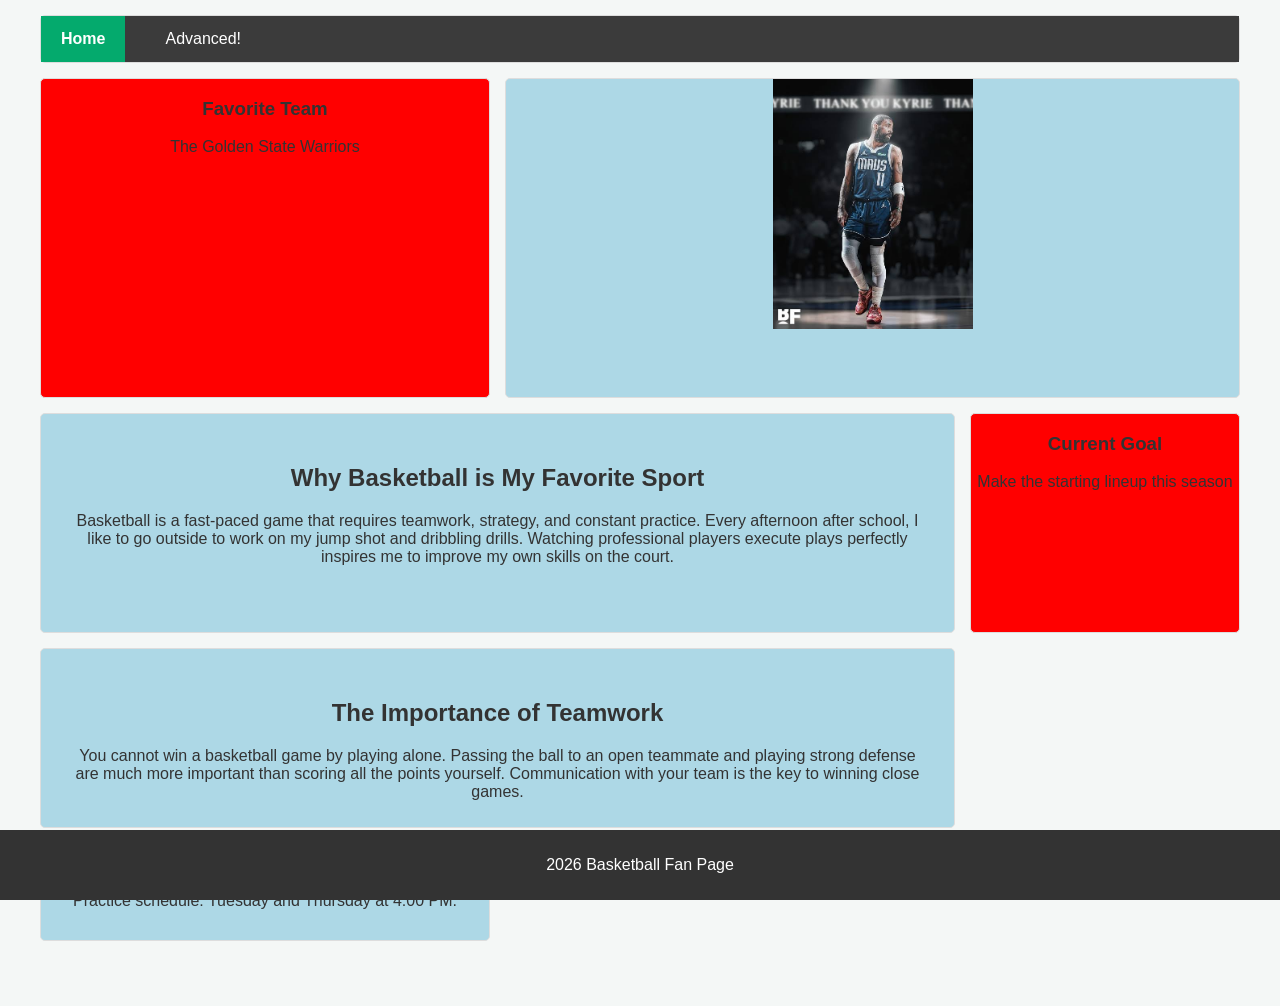
<file: index.html>
<!DOCTYPE html>
<html lang="en">

<head>
    <meta charset="UTF-8">
    <meta name="viewport" content="width=device-width, initial-scale=1.0">
    <title>Day09: CSS Grid - Basketball Edition</title>
    <link rel="stylesheet" href="css/style.css">
    <style>
        .footer {
            position: fixed;
            left: 0;
            bottom: 0;
            width: 100%;
            background-color: #333;
            color: white;
            text-align: center;
            padding: 10px 0;
        }

        body {
            padding-bottom: 50px;
        }
    </style>
</head>

<body>
    <div class="marine-grid-container">
        <div class="nav-menu grid-item">
            <nav>
                <ul>
                    <li><a class="active" href="index.html">Home</a></li>
                    <li><a href="advanced.html">Advanced!</a></li>
                </ul>
            </nav>
        </div>
        <div class="grid-item main-img">
            <img class="image1" src="Images/images.jpg" alt="Basketball Hoop">
        </div>

        <div class="grid-item main1">
            <h2>Why Basketball is My Favorite Sport</h2>
            <p>Basketball is a fast-paced game that requires teamwork, strategy, and constant practice. Every afternoon
                after school, I like to go outside to work on my jump shot and dribbling drills. Watching professional
                players execute plays perfectly inspires me to improve my own skills on the court.</p>
        </div>

        <div class="grid-item main2">
            <h2>The Importance of Teamwork</h2>
            <p>You cannot win a basketball game by playing alone. Passing the ball to an open teammate and playing
                strong defense are much more important than scoring all the points yourself. Communication with your
                team is the key to winning close games.</p>
        </div>

        <div class="grid-item sidecontent">
            Side Content<br>Practice schedule: Tuesday and Thursday at 4:00 PM.
        </div>

        <div class="grid-item support1" style="background-color: red;">
            <h3>Favorite Team</h3>
            <p>The Golden State Warriors</p>
        </div>

        <div class="grid-item support2" style="background-color: red;">
            <h3>Current Goal</h3>
            <p>Make the starting lineup this season</p>
        </div>
    </div>

    <div class="footer">
        <p>2026 Basketball Fan Page</p>
    </div>
</body>

</html>
</file>
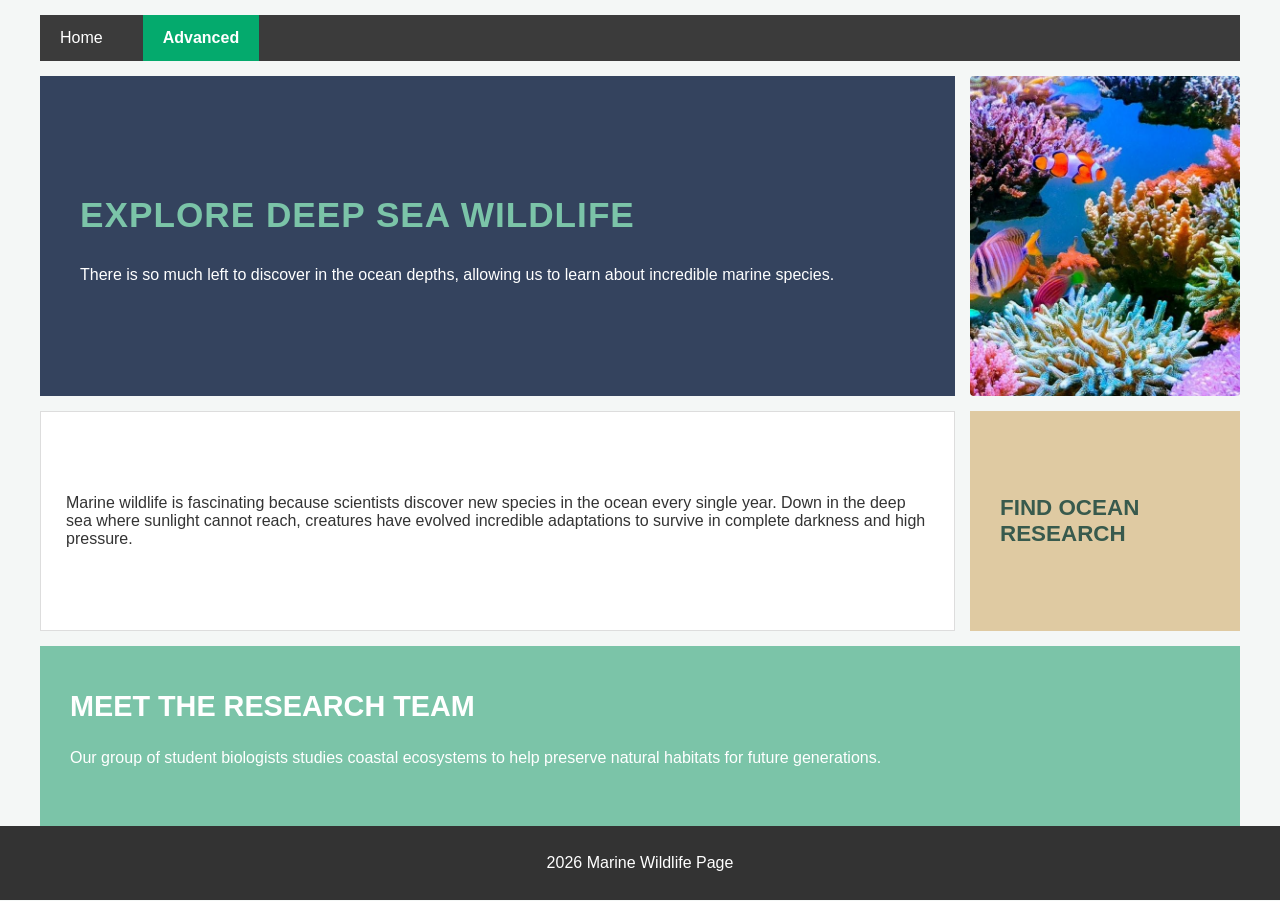
<file: advanced.html>
<!DOCTYPE html>
<html lang="en">

<head>
    <meta charset="UTF-8">
    <meta name="viewport" content="width=device-width, initial-scale=1.0">
    <title>Advanced: Marine Wildlife</title>
    <link rel="stylesheet" href="css/style.css">
    <link rel="stylesheet" href="Images/images.jpg">
</head>

<body>
    <div class="marine-grid-container">
        <div class="marine-nav-slot">
            <nav>
                <ul>
                    <li><a href="index.html">Home</a></li>
                    <li><a class="active" href="advanced.html">Advanced</a></li>
                </ul>
            </nav>
        </div>

        <div class="marine-feature-dark">
            <h1>Explore Deep Sea Wildlife</h1>
            <p>There is so much left to discover in the ocean depths, allowing us to learn about incredible marine
                species.</p>
        </div>

        <img src="Images/1_Bz8MiJLeW-P9P_IYgMinYQ.jpg" alt="Marine Wildlife"
            style="width: 100%; height: 100%; object-fit: cover; border-radius: 4px;">


        <div class="marine-middle-content">
            <p>Marine wildlife is fascinating because scientists discover new species in the ocean every single year.
                Down in the deep sea where sunlight cannot reach, creatures have evolved incredible adaptations to
                survive in complete darkness and high pressure.</p>
        </div>

        <div class="marine-action-box">
            <a href="https://www.example.com" target="_blank" class="marine-action-link">
                FIND OCEAN RESEARCH
            </a>
        </div>

        <div class="marine-bottom-section">
            <h2>MEET THE RESEARCH TEAM</h2>
            <p>Our group of student biologists studies coastal ecosystems to help preserve natural habitats for future
                generations.</p>
        </div>

        <div class="marine-footer">
            <p>2026 Marine Wildlife Page</p>
        </div>
    </div>
</body>

</html>
</file>
<file: css/style.css>
nav {
    background-color: #3b3b3b;
}

nav ul {
    list-style-type: none;
    margin: 0;
    padding: 0;
    display: flex;
}

nav li {
    margin-right: 20px;
}

nav a {
    color: white;
    text-decoration: none;
    padding: 14px 20px;
    display: block;
}

nav a:hover {
    background-color: #575757;
}

nav a.active {
    background-color: #04AA6D;
    font-weight: bold;
}

.grid-container {
    display: grid;
    grid-template-columns: auto auto auto;
    gap: 20px;
}

.grid-item {
    background-color: lightblue;
    text-align: center;
    border: 1px solid #ddd;
    border-radius: 5px;
}

.nav-menu {
    grid-row: 1;
    grid-column: 1 / span 3;
}

.main-img {
    grid-row: 2;
    grid-column: 2 / span 2;
}

.image1 {
    max-height: 400px;
    max-width: 200px;
}

.main1 {
    grid-row: 3;
    grid-column: 1 / span 2;
    padding: 30px;
}

.main1 video {
    width: 100%;
    height: auto;
    border-radius: 4px;
}

.main2 {
    grid-row: 4;
    grid-column: 1 / span 2;
    padding: 30px;
}

.sidecontent {
    grid-row: 5 / span 2;
    grid-column: 1;
    padding: 30px;
}

body {
    font-family: Arial, sans-serif;
    margin: 0;
    padding: 0;
    background-color: #f4f7f6;
    color: #333;
    padding-bottom: 60px;
}

.marine-grid-container {
    display: grid;
    grid-template-columns: 2fr 2fr 1.2fr;
    grid-template-rows: auto 320px 220px 180px;
    gap: 15px;
    padding: 15px;
    max-width: 1200px;
    margin: 0 auto;
}

.marine-nav-slot {
    grid-column: 1 / span 3;
    grid-row: 1;
}

.marine-feature-dark {
    grid-column: 1 / span 2;
    grid-row: 2;
    background-color: #34435e;
    color: white;
    padding: 40px;
    display: flex;
    flex-direction: column;
    justify-content: center;
}

.marine-feature-dark h1 {
    color: #7bc4a8;
    margin-bottom: 15px;
    font-size: 2.2rem;
    text-transform: uppercase;
    letter-spacing: 1px;
}

.marine-image-banner {
    grid-column: 3;
    grid-row: 2;
    background: linear-gradient(rgba(0, 0, 0, 0.1), rgba(0, 0, 0, 0.3)), url('Images/images.jpg') center/cover;
    border-radius: 4px;
}

.marine-middle-content {
    grid-column: 1 / span 2;
    grid-row: 3;
    background-color: #ffffff;
    padding: 25px;
    border: 1px solid #ddd;
    display: flex;
    align-items: center;
}

.marine-action-box {
    grid-column: 3;
    grid-row: 3;
    background-color: #dfcaa2;
    color: #000000;
    text-decoration: none;
    padding: 30px;
    display: flex;
    flex-direction: column;
    justify-content: center;
    font-weight: bold;
    font-size: 1.4rem;
}

.marine-action-box {
    grid-column: 3;
    grid-row: 3;
    background-color: #dfcaa2;
    padding: 0;
    display: flex;
}

.marine-action-link {
    display: flex;
    flex-direction: column;
    justify-content: center;
    width: 100%;
    height: 100%;
    padding: 30px;
    color: #385a4d;
    text-decoration: none;
    font-weight: bold;
    font-size: 1.4rem;
    box-sizing: border-box;
}

.marine-action-link:hover,
.marine-action-link:visited {
    color: #000000;
    text-decoration: none;
}

.marine-bottom-section {
    grid-column: 1 / span 3;
    grid-row: 4;
    background-color: #7bc4a8;
    color: white;
    padding: 30px;
    display: flex;
    flex-direction: column;
    justify-content: center;
}

.marine-bottom-section h2 {
    margin: 0 0 10px 0;
    font-size: 1.8rem;
}

.marine-footer {
    position: fixed;
    left: 0;
    bottom: 0;
    width: 100%;
    background-color: #333;
    color: white;
    text-align: center;
    padding: 12px 0;
}
</file>
